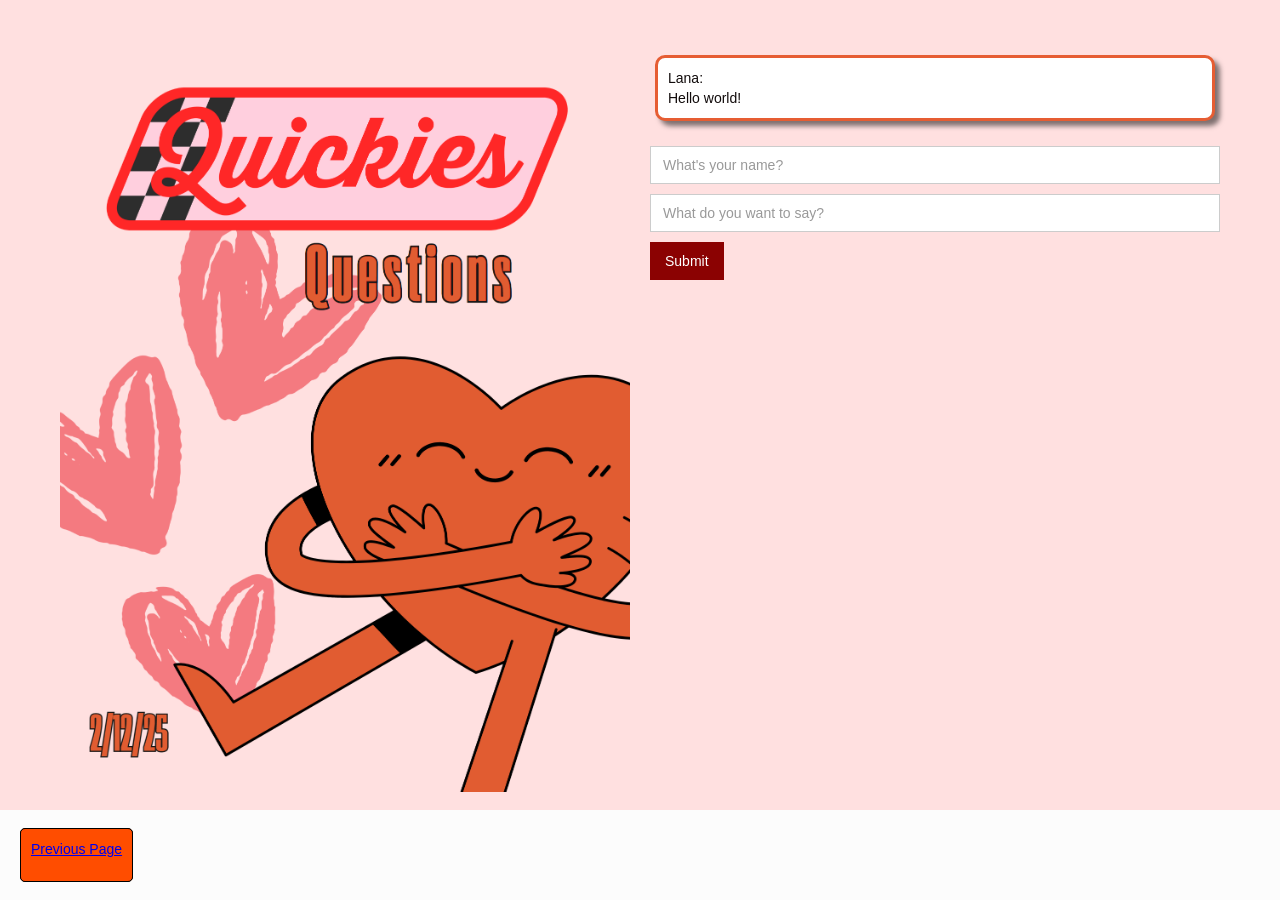
<file: index.html>
<!DOCTYPE html><!--  This site was created in Webflow. https://webflow.com  --><!--  Last Published: Wed Feb 12 2025 02:31:38 GMT+0000 (Coordinated Universal Time)  -->
<html data-wf-page="67aad3be97d8d144ce0cf465" data-wf-site="67aad3be97d8d144ce0cf45f">
<head>
  <meta charset="utf-8">
  <title>Quickies V Day 2025</title>
  <meta content="width=device-width, initial-scale=1" name="viewport">
  <meta content="Webflow" name="generator">
  <link href="static/css/normalize.css" rel="stylesheet" type="text/css">
  <link href="static/css/webflow.css" rel="stylesheet" type="text/css">
  <link href="static/css/quickies-v-day-2025.webflow.css" rel="stylesheet" type="text/css">
<!--  <script type="text/javascript">!function(o,c){var n=c.documentElement,t=" w-mod-";n.className+=t+"js",("ontouchstart"in o||o.DocumentTouch&&c instanceof DocumentTouch)&&(n.className+=t+"touch")}(window,document);</script>-->
  <link href="static/images/favicon.ico" rel="shortcut icon" type="image/x-icon">
  <link href="static/images/webclip.png" rel="apple-touch-icon">
</head>
<body class="body">
  <section class="section-2">
    <div class="columns w-row">
      <div class="w-col w-col-6"><img src="static/images/1.png" loading="lazy" width="100" height="Auto" alt="" class="image"></div>
      <div class="column w-col w-col-6">
        <div class="w-layout-vflex flex-block">
          <ol role="list" class="list w-list-unstyled">
            <li class="list-item">Lana:<br>Hello world!</li>
            <li></li>
            <li></li>
          </ol>
        </div>
        <div class="form-block w-form">
          <form id="wf-form-" action="/put_msg/1" name="wf-form-" data-name="" method="get" class="form" data-wf-page-id="67aad3be97d8d144ce0cf465" data-wf-element-id="4ffd1397-90b3-f6f1-3bc7-517f19433255">
            <input class="w-input" maxlength="256" name="name" data-name="name" placeholder="What&#x27;s your name?" type="text" id="name-2" required="">
            <input class="w-input" maxlength="256" name="chat_message" data-name="chat_message" placeholder="What do you want to say?" type="text" id="msg" required="">
            <input type="submit" data-wait="Please wait..." class="submit-button w-button" value="Submit">
          </form>
          <div class="w-form-done">
            <div>Thank you! Your submission has been received!</div>
          </div>
          <div class="w-form-fail">
            <div>Oops! Something went wrong while submitting the form.</div>
          </div>
        </div>
      </div>
    </div>
  </section>
  <section class="section">
    <a href="page-2.html" class="link-block w-inline-block">
      <div class="div-block">Previous Page</div>
    </a>
    <a href="page-2.html" class="link-block w-inline-block">
      <div class="div-block">Previous Page</div>
    </a>
  </section>
  <script src="https://d3e54v103j8qbb.cloudfront.net/js/jquery-3.5.1.min.dc5e7f18c8.js?site=67aad3be97d8d144ce0cf45f" type="text/javascript" integrity="sha256-9/aliU8dGd2tb6OSsuzixeV4y/faTqgFtohetphbbj0=" crossorigin="anonymous"></script>
  <script src="js/webflow.js" type="text/javascript"></script>
</body>
</html>
</file>
<file: static/css/webflow.css>
@font-face {
  font-family: 'webflow-icons';
  src: url("[data-uri]") format('truetype');
  font-weight: normal;
  font-style: normal;
}
[class^="w-icon-"],
[class*=" w-icon-"] {
  /* use !important to prevent issues with browser extensions that change fonts */
  font-family: 'webflow-icons' !important;
  speak: none;
  font-style: normal;
  font-weight: normal;
  font-variant: normal;
  text-transform: none;
  line-height: 1;
  /* Better Font Rendering =========== */
  -webkit-font-smoothing: antialiased;
  -moz-osx-font-smoothing: grayscale;
}
.w-icon-slider-right:before {
  content: "\e600";
}
.w-icon-slider-left:before {
  content: "\e601";
}
.w-icon-nav-menu:before {
  content: "\e602";
}
.w-icon-arrow-down:before,
.w-icon-dropdown-toggle:before {
  content: "\e603";
}
.w-icon-file-upload-remove:before {
  content: "\e900";
}
.w-icon-file-upload-icon:before {
  content: "\e903";
}
* {
  -webkit-box-sizing: border-box;
  -moz-box-sizing: border-box;
  box-sizing: border-box;
}
html {
  height: 100%;
}
body {
  margin: 0;
  min-height: 100%;
  background-color: #fff;
  font-family: Arial, sans-serif;
  font-size: 14px;
  line-height: 20px;
  color: #333;
}
img {
  max-width: 100%;
  vertical-align: middle;
  display: inline-block;
}
html.w-mod-touch * {
  background-attachment: scroll !important;
}
.w-block {
  display: block;
}
.w-inline-block {
  max-width: 100%;
  display: inline-block;
}
.w-clearfix:before,
.w-clearfix:after {
  content: " ";
  display: table;
  grid-column-start: 1;
  grid-row-start: 1;
  grid-column-end: 2;
  grid-row-end: 2;
}
.w-clearfix:after {
  clear: both;
}
.w-hidden {
  display: none;
}
.w-button {
  display: inline-block;
  padding: 9px 15px;
  background-color: #3898EC;
  color: white;
  border: 0;
  line-height: inherit;
  text-decoration: none;
  cursor: pointer;
  border-radius: 0;
}
input.w-button {
  -webkit-appearance: button;
}
html[data-w-dynpage] [data-w-cloak] {
  color: transparent !important;
}
.w-code-block {
  margin: unset;
}
pre.w-code-block code {
  all: inherit;
}
.w-optimization {
  display: contents;
}
.w-webflow-badge,
.w-webflow-badge > img {
  box-sizing: unset;
  width: unset;
  height: unset;
  max-height: unset;
  max-width: unset;
  min-height: unset;
  min-width: unset;
  margin: unset;
  padding: unset;
  float: unset;
  clear: unset;
  border: unset;
  border-radius: unset;
  background: unset;
  background-image: unset;
  background-position: unset;
  background-size: unset;
  background-repeat: unset;
  background-origin: unset;
  background-clip: unset;
  background-attachment: unset;
  background-color: unset;
  box-shadow: unset;
  transform: unset;
  transition: unset;
  direction: unset;
  font-family: unset;
  font-weight: unset;
  color: unset;
  font-size: unset;
  line-height: unset;
  font-style: unset;
  font-variant: unset;
  text-align: unset;
  letter-spacing: unset;
  text-decoration: unset;
  text-indent: unset;
  text-transform: unset;
  list-style-type: unset;
  text-shadow: unset;
  vertical-align: unset;
  cursor: unset;
  white-space: unset;
  word-break: unset;
  word-spacing: unset;
  word-wrap: unset;
}
.w-webflow-badge {
  position: fixed !important;
  display: inline-block !important;
  visibility: visible !important;
  opacity: 1 !important;
  z-index: 2147483647 !important;
  top: auto !important;
  right: 12px !important;
  bottom: 12px !important;
  left: auto !important;
  color: #aaadb0 !important;
  background-color: #fff !important;
  border-radius: 3px !important;
  padding: 6px !important;
  font-size: 12px !important;
  line-height: 14px !important;
  text-decoration: none !important;
  transform: none !important;
  margin: 0 !important;
  width: auto !important;
  height: auto !important;
  overflow: unset !important;
  white-space: nowrap;
  box-shadow: 0 0 0 1px rgba(0, 0, 0, 0.1), 0px 1px 3px rgba(0, 0, 0, 0.1);
  cursor: pointer;
}
.w-webflow-badge > img {
  position: unset;
  display: inline-block !important;
  visibility: unset !important;
  opacity: 1 !important;
  vertical-align: middle !important;
}
h1,
h2,
h3,
h4,
h5,
h6 {
  font-weight: bold;
  margin-bottom: 10px;
}
h1 {
  font-size: 38px;
  line-height: 44px;
  margin-top: 20px;
}
h2 {
  font-size: 32px;
  line-height: 36px;
  margin-top: 20px;
}
h3 {
  font-size: 24px;
  line-height: 30px;
  margin-top: 20px;
}
h4 {
  font-size: 18px;
  line-height: 24px;
  margin-top: 10px;
}
h5 {
  font-size: 14px;
  line-height: 20px;
  margin-top: 10px;
}
h6 {
  font-size: 12px;
  line-height: 18px;
  margin-top: 10px;
}
p {
  margin-top: 0;
  margin-bottom: 10px;
}
blockquote {
  margin: 0 0 10px 0;
  padding: 10px 20px;
  border-left: 5px solid #E2E2E2;
  font-size: 18px;
  line-height: 22px;
}
figure {
  margin: 0;
  margin-bottom: 10px;
}
figcaption {
  margin-top: 5px;
  text-align: center;
}
ul,
ol {
  margin-top: 0px;
  margin-bottom: 10px;
  padding-left: 40px;
}
.w-list-unstyled {
  padding-left: 0;
  list-style: none;
}
.w-embed:before,
.w-embed:after {
  content: " ";
  display: table;
  grid-column-start: 1;
  grid-row-start: 1;
  grid-column-end: 2;
  grid-row-end: 2;
}
.w-embed:after {
  clear: both;
}
.w-video {
  width: 100%;
  position: relative;
  padding: 0;
}
.w-video iframe,
.w-video object,
.w-video embed {
  position: absolute;
  top: 0;
  left: 0;
  width: 100%;
  height: 100%;
  border: none;
}
fieldset {
  padding: 0;
  margin: 0;
  border: 0;
}
button,
[type='button'],
[type='reset'] {
  border: 0;
  cursor: pointer;
  -webkit-appearance: button;
}
.w-form {
  margin: 0 0 15px;
}
.w-form-done {
  display: none;
  padding: 20px;
  text-align: center;
  background-color: #dddddd;
}
.w-form-fail {
  display: none;
  margin-top: 10px;
  padding: 10px;
  background-color: #ffdede;
}
label {
  display: block;
  margin-bottom: 5px;
  font-weight: bold;
}
.w-input,
.w-select {
  display: block;
  width: 100%;
  height: 38px;
  padding: 8px 12px;
  margin-bottom: 10px;
  font-size: 14px;
  line-height: 1.42857143;
  color: #333333;
  vertical-align: middle;
  background-color: #ffffff;
  border: 1px solid #cccccc;
}
.w-input::placeholder,
.w-select::placeholder {
  color: #999;
}
.w-input:focus,
.w-select:focus {
  border-color: #3898EC;
  outline: 0;
}
.w-input[disabled],
.w-select[disabled],
.w-input[readonly],
.w-select[readonly],
fieldset[disabled] .w-input,
fieldset[disabled] .w-select {
  cursor: not-allowed;
}
.w-input[disabled]:not(.w-input-disabled),
.w-select[disabled]:not(.w-input-disabled),
.w-input[readonly],
.w-select[readonly],
fieldset[disabled]:not(.w-input-disabled) .w-input,
fieldset[disabled]:not(.w-input-disabled) .w-select {
  background-color: #eeeeee;
}
textarea.w-input,
textarea.w-select {
  height: auto;
}
.w-select {
  background-color: #f3f3f3;
}
.w-select[multiple] {
  height: auto;
}
.w-form-label {
  display: inline-block;
  cursor: pointer;
  font-weight: normal;
  margin-bottom: 0px;
}
.w-radio {
  display: block;
  margin-bottom: 5px;
  padding-left: 20px;
}
.w-radio:before,
.w-radio:after {
  content: " ";
  display: table;
  grid-column-start: 1;
  grid-row-start: 1;
  grid-column-end: 2;
  grid-row-end: 2;
}
.w-radio:after {
  clear: both;
}
.w-radio-input {
  margin: 4px 0 0;
  line-height: normal;
  float: left;
  margin-left: -20px;
}
.w-radio-input {
  margin-top: 3px;
}
.w-file-upload {
  display: block;
  margin-bottom: 10px;
}
.w-file-upload-input {
  width: 0.1px;
  height: 0.1px;
  opacity: 0;
  overflow: hidden;
  position: absolute;
  z-index: -100;
}
.w-file-upload-default,
.w-file-upload-uploading,
.w-file-upload-success {
  display: inline-block;
  color: #333333;
}
.w-file-upload-error {
  display: block;
  margin-top: 10px;
}
.w-file-upload-default.w-hidden,
.w-file-upload-uploading.w-hidden,
.w-file-upload-error.w-hidden,
.w-file-upload-success.w-hidden {
  display: none;
}
.w-file-upload-uploading-btn {
  display: flex;
  font-size: 14px;
  font-weight: normal;
  cursor: pointer;
  margin: 0;
  padding: 8px 12px;
  border: 1px solid #cccccc;
  background-color: #fafafa;
}
.w-file-upload-file {
  display: flex;
  flex-grow: 1;
  justify-content: space-between;
  margin: 0;
  padding: 8px 9px 8px 11px;
  border: 1px solid #cccccc;
  background-color: #fafafa;
}
.w-file-upload-file-name {
  font-size: 14px;
  font-weight: normal;
  display: block;
}
.w-file-remove-link {
  margin-top: 3px;
  margin-left: 10px;
  width: auto;
  height: auto;
  padding: 3px;
  display: block;
  cursor: pointer;
}
.w-icon-file-upload-remove {
  margin: auto;
  font-size: 10px;
}
.w-file-upload-error-msg {
  display: inline-block;
  color: #ea384c;
  padding: 2px 0;
}
.w-file-upload-info {
  display: inline-block;
  line-height: 38px;
  padding: 0 12px;
}
.w-file-upload-label {
  display: inline-block;
  font-size: 14px;
  font-weight: normal;
  cursor: pointer;
  margin: 0;
  padding: 8px 12px;
  border: 1px solid #cccccc;
  background-color: #fafafa;
}
.w-icon-file-upload-icon,
.w-icon-file-upload-uploading {
  display: inline-block;
  margin-right: 8px;
  width: 20px;
}
.w-icon-file-upload-uploading {
  height: 20px;
}
.w-container {
  margin-left: auto;
  margin-right: auto;
  max-width: 940px;
}
.w-container:before,
.w-container:after {
  content: " ";
  display: table;
  grid-column-start: 1;
  grid-row-start: 1;
  grid-column-end: 2;
  grid-row-end: 2;
}
.w-container:after {
  clear: both;
}
.w-container .w-row {
  margin-left: -10px;
  margin-right: -10px;
}
.w-row:before,
.w-row:after {
  content: " ";
  display: table;
  grid-column-start: 1;
  grid-row-start: 1;
  grid-column-end: 2;
  grid-row-end: 2;
}
.w-row:after {
  clear: both;
}
.w-row .w-row {
  margin-left: 0;
  margin-right: 0;
}
.w-col {
  position: relative;
  float: left;
  width: 100%;
  min-height: 1px;
  padding-left: 10px;
  padding-right: 10px;
}
.w-col .w-col {
  padding-left: 0;
  padding-right: 0;
}
.w-col-1 {
  width: 8.33333333%;
}
.w-col-2 {
  width: 16.66666667%;
}
.w-col-3 {
  width: 25%;
}
.w-col-4 {
  width: 33.33333333%;
}
.w-col-5 {
  width: 41.66666667%;
}
.w-col-6 {
  width: 50%;
}
.w-col-7 {
  width: 58.33333333%;
}
.w-col-8 {
  width: 66.66666667%;
}
.w-col-9 {
  width: 75%;
}
.w-col-10 {
  width: 83.33333333%;
}
.w-col-11 {
  width: 91.66666667%;
}
.w-col-12 {
  width: 100%;
}
.w-hidden-main {
  display: none !important;
}
@media screen and (max-width: 991px) {
  .w-container {
    max-width: 728px;
  }
  .w-hidden-main {
    display: inherit !important;
  }
  .w-hidden-medium {
    display: none !important;
  }
  .w-col-medium-1 {
    width: 8.33333333%;
  }
  .w-col-medium-2 {
    width: 16.66666667%;
  }
  .w-col-medium-3 {
    width: 25%;
  }
  .w-col-medium-4 {
    width: 33.33333333%;
  }
  .w-col-medium-5 {
    width: 41.66666667%;
  }
  .w-col-medium-6 {
    width: 50%;
  }
  .w-col-medium-7 {
    width: 58.33333333%;
  }
  .w-col-medium-8 {
    width: 66.66666667%;
  }
  .w-col-medium-9 {
    width: 75%;
  }
  .w-col-medium-10 {
    width: 83.33333333%;
  }
  .w-col-medium-11 {
    width: 91.66666667%;
  }
  .w-col-medium-12 {
    width: 100%;
  }
  .w-col-stack {
    width: 100%;
    left: auto;
    right: auto;
  }
}
@media screen and (max-width: 767px) {
  .w-hidden-main {
    display: inherit !important;
  }
  .w-hidden-medium {
    display: inherit !important;
  }
  .w-hidden-small {
    display: none !important;
  }
  .w-row,
  .w-container .w-row {
    margin-left: 0;
    margin-right: 0;
  }
  .w-col {
    width: 100%;
    left: auto;
    right: auto;
  }
  .w-col-small-1 {
    width: 8.33333333%;
  }
  .w-col-small-2 {
    width: 16.66666667%;
  }
  .w-col-small-3 {
    width: 25%;
  }
  .w-col-small-4 {
    width: 33.33333333%;
  }
  .w-col-small-5 {
    width: 41.66666667%;
  }
  .w-col-small-6 {
    width: 50%;
  }
  .w-col-small-7 {
    width: 58.33333333%;
  }
  .w-col-small-8 {
    width: 66.66666667%;
  }
  .w-col-small-9 {
    width: 75%;
  }
  .w-col-small-10 {
    width: 83.33333333%;
  }
  .w-col-small-11 {
    width: 91.66666667%;
  }
  .w-col-small-12 {
    width: 100%;
  }
}
@media screen and (max-width: 479px) {
  .w-container {
    max-width: none;
  }
  .w-hidden-main {
    display: inherit !important;
  }
  .w-hidden-medium {
    display: inherit !important;
  }
  .w-hidden-small {
    display: inherit !important;
  }
  .w-hidden-tiny {
    display: none !important;
  }
  .w-col {
    width: 100%;
  }
  .w-col-tiny-1 {
    width: 8.33333333%;
  }
  .w-col-tiny-2 {
    width: 16.66666667%;
  }
  .w-col-tiny-3 {
    width: 25%;
  }
  .w-col-tiny-4 {
    width: 33.33333333%;
  }
  .w-col-tiny-5 {
    width: 41.66666667%;
  }
  .w-col-tiny-6 {
    width: 50%;
  }
  .w-col-tiny-7 {
    width: 58.33333333%;
  }
  .w-col-tiny-8 {
    width: 66.66666667%;
  }
  .w-col-tiny-9 {
    width: 75%;
  }
  .w-col-tiny-10 {
    width: 83.33333333%;
  }
  .w-col-tiny-11 {
    width: 91.66666667%;
  }
  .w-col-tiny-12 {
    width: 100%;
  }
}
.w-widget {
  position: relative;
}
.w-widget-map {
  width: 100%;
  height: 400px;
}
.w-widget-map label {
  width: auto;
  display: inline;
}
.w-widget-map img {
  max-width: inherit;
}
.w-widget-map .gm-style-iw {
  text-align: center;
}
.w-widget-map .gm-style-iw > button {
  display: none !important;
}
.w-widget-twitter {
  overflow: hidden;
}
.w-widget-twitter-count-shim {
  display: inline-block;
  vertical-align: top;
  position: relative;
  width: 28px;
  height: 20px;
  text-align: center;
  background: white;
  border: #758696 solid 1px;
  border-radius: 3px;
}
.w-widget-twitter-count-shim * {
  pointer-events: none;
  user-select: none;
}
.w-widget-twitter-count-shim .w-widget-twitter-count-inner {
  position: relative;
  font-size: 15px;
  line-height: 12px;
  text-align: center;
  color: #999;
  font-family: serif;
}
.w-widget-twitter-count-shim .w-widget-twitter-count-clear {
  position: relative;
  display: block;
}
.w-widget-twitter-count-shim.w--large {
  width: 36px;
  height: 28px;
}
.w-widget-twitter-count-shim.w--large .w-widget-twitter-count-inner {
  font-size: 18px;
  line-height: 18px;
}
.w-widget-twitter-count-shim:not(.w--vertical) {
  margin-left: 5px;
  margin-right: 8px;
}
.w-widget-twitter-count-shim:not(.w--vertical).w--large {
  margin-left: 6px;
}
.w-widget-twitter-count-shim:not(.w--vertical):before,
.w-widget-twitter-count-shim:not(.w--vertical):after {
  top: 50%;
  left: 0;
  border: solid transparent;
  content: ' ';
  height: 0;
  width: 0;
  position: absolute;
  pointer-events: none;
}
.w-widget-twitter-count-shim:not(.w--vertical):before {
  border-color: rgba(117, 134, 150, 0);
  border-right-color: #5d6c7b;
  border-width: 4px;
  margin-left: -9px;
  margin-top: -4px;
}
.w-widget-twitter-count-shim:not(.w--vertical).w--large:before {
  border-width: 5px;
  margin-left: -10px;
  margin-top: -5px;
}
.w-widget-twitter-count-shim:not(.w--vertical):after {
  border-color: rgba(255, 255, 255, 0);
  border-right-color: white;
  border-width: 4px;
  margin-left: -8px;
  margin-top: -4px;
}
.w-widget-twitter-count-shim:not(.w--vertical).w--large:after {
  border-width: 5px;
  margin-left: -9px;
  margin-top: -5px;
}
.w-widget-twitter-count-shim.w--vertical {
  width: 61px;
  height: 33px;
  margin-bottom: 8px;
}
.w-widget-twitter-count-shim.w--vertical:before,
.w-widget-twitter-count-shim.w--vertical:after {
  top: 100%;
  left: 50%;
  border: solid transparent;
  content: ' ';
  height: 0;
  width: 0;
  position: absolute;
  pointer-events: none;
}
.w-widget-twitter-count-shim.w--vertical:before {
  border-color: rgba(117, 134, 150, 0);
  border-top-color: #5d6c7b;
  border-width: 5px;
  margin-left: -5px;
}
.w-widget-twitter-count-shim.w--vertical:after {
  border-color: rgba(255, 255, 255, 0);
  border-top-color: white;
  border-width: 4px;
  margin-left: -4px;
}
.w-widget-twitter-count-shim.w--vertical .w-widget-twitter-count-inner {
  font-size: 18px;
  line-height: 22px;
}
.w-widget-twitter-count-shim.w--vertical.w--large {
  width: 76px;
}
.w-background-video {
  position: relative;
  overflow: hidden;
  height: 500px;
  color: white;
}
.w-background-video > video {
  background-size: cover;
  background-position: 50% 50%;
  position: absolute;
  margin: auto;
  width: 100%;
  height: 100%;
  right: -100%;
  bottom: -100%;
  top: -100%;
  left: -100%;
  object-fit: cover;
  z-index: -100;
}
.w-background-video > video::-webkit-media-controls-start-playback-button {
  display: none !important;
  -webkit-appearance: none;
}
.w-background-video--control {
  position: absolute;
  bottom: 1em;
  right: 1em;
  background-color: transparent;
  padding: 0;
}
.w-background-video--control > [hidden] {
  display: none !important;
}
.w-slider {
  position: relative;
  height: 300px;
  text-align: center;
  background: #dddddd;
  clear: both;
  -webkit-tap-highlight-color: rgba(0, 0, 0, 0);
  tap-highlight-color: rgba(0, 0, 0, 0);
}
.w-slider-mask {
  position: relative;
  display: block;
  overflow: hidden;
  z-index: 1;
  left: 0;
  right: 0;
  height: 100%;
  white-space: nowrap;
}
.w-slide {
  position: relative;
  display: inline-block;
  vertical-align: top;
  width: 100%;
  height: 100%;
  white-space: normal;
  text-align: left;
}
.w-slider-nav {
  position: absolute;
  z-index: 2;
  top: auto;
  right: 0;
  bottom: 0;
  left: 0;
  margin: auto;
  padding-top: 10px;
  height: 40px;
  text-align: center;
  -webkit-tap-highlight-color: rgba(0, 0, 0, 0);
  tap-highlight-color: rgba(0, 0, 0, 0);
}
.w-slider-nav.w-round > div {
  border-radius: 100%;
}
.w-slider-nav.w-num > div {
  width: auto;
  height: auto;
  padding: 0.2em 0.5em;
  font-size: inherit;
  line-height: inherit;
}
.w-slider-nav.w-shadow > div {
  box-shadow: 0 0 3px rgba(51, 51, 51, 0.4);
}
.w-slider-nav-invert {
  color: #fff;
}
.w-slider-nav-invert > div {
  background-color: rgba(34, 34, 34, 0.4);
}
.w-slider-nav-invert > div.w-active {
  background-color: #222;
}
.w-slider-dot {
  position: relative;
  display: inline-block;
  width: 1em;
  height: 1em;
  background-color: rgba(255, 255, 255, 0.4);
  cursor: pointer;
  margin: 0 3px 0.5em;
  transition: background-color 100ms, color 100ms;
}
.w-slider-dot.w-active {
  background-color: #fff;
}
.w-slider-dot:focus {
  outline: none;
  box-shadow: 0px 0px 0px 2px #fff;
}
.w-slider-dot:focus.w-active {
  box-shadow: none;
}
.w-slider-arrow-left,
.w-slider-arrow-right {
  position: absolute;
  width: 80px;
  top: 0;
  right: 0;
  bottom: 0;
  left: 0;
  margin: auto;
  cursor: pointer;
  overflow: hidden;
  color: white;
  font-size: 40px;
  -webkit-tap-highlight-color: rgba(0, 0, 0, 0);
  tap-highlight-color: rgba(0, 0, 0, 0);
  user-select: none;
}
.w-slider-arrow-left [class^='w-icon-'],
.w-slider-arrow-right [class^='w-icon-'],
.w-slider-arrow-left [class*=' w-icon-'],
.w-slider-arrow-right [class*=' w-icon-'] {
  position: absolute;
}
.w-slider-arrow-left:focus,
.w-slider-arrow-right:focus {
  outline: 0;
}
.w-slider-arrow-left {
  z-index: 3;
  right: auto;
}
.w-slider-arrow-right {
  z-index: 4;
  left: auto;
}
.w-icon-slider-left,
.w-icon-slider-right {
  top: 0;
  right: 0;
  bottom: 0;
  left: 0;
  margin: auto;
  width: 1em;
  height: 1em;
}
.w-slider-aria-label {
  border: 0;
  clip: rect(0 0 0 0);
  height: 1px;
  margin: -1px;
  overflow: hidden;
  padding: 0;
  position: absolute;
  width: 1px;
}
.w-slider-force-show {
  display: block !important;
}
.w-dropdown {
  display: inline-block;
  position: relative;
  text-align: left;
  margin-left: auto;
  margin-right: auto;
  z-index: 900;
}
.w-dropdown-btn,
.w-dropdown-toggle,
.w-dropdown-link {
  position: relative;
  vertical-align: top;
  text-decoration: none;
  color: #222222;
  padding: 20px;
  text-align: left;
  margin-left: auto;
  margin-right: auto;
  white-space: nowrap;
}
.w-dropdown-toggle {
  user-select: none;
  display: inline-block;
  cursor: pointer;
  padding-right: 40px;
}
.w-dropdown-toggle:focus {
  outline: 0;
}
.w-icon-dropdown-toggle {
  position: absolute;
  top: 0;
  right: 0;
  bottom: 0;
  margin: auto;
  margin-right: 20px;
  width: 1em;
  height: 1em;
}
.w-dropdown-list {
  position: absolute;
  background: #dddddd;
  display: none;
  min-width: 100%;
}
.w-dropdown-list.w--open {
  display: block;
}
.w-dropdown-link {
  padding: 10px 20px;
  display: block;
  color: #222222;
}
.w-dropdown-link.w--current {
  color: #0082f3;
}
.w-dropdown-link:focus {
  outline: 0;
}
@media screen and (max-width: 767px) {
  .w-nav-brand {
    padding-left: 10px;
  }
}
/**
 * ## Note
 * Safari (on both iOS and OS X) does not handle viewport units (vh, vw) well.
 * For example percentage units do not work on descendants of elements that
 * have any dimensions expressed in viewport units. It also doesn’t handle them at
 * all in `calc()`.
 */
/**
 * Wrapper around all lightbox elements
 *
 * 1. Since the lightbox can receive focus, IE also gives it an outline.
 * 2. Fixes flickering on Chrome when a transition is in progress
 *    underneath the lightbox.
 */
.w-lightbox-backdrop {
  cursor: auto;
  font-style: normal;
  letter-spacing: normal;
  list-style: disc;
  text-indent: 0;
  text-shadow: none;
  text-transform: none;
  visibility: visible;
  white-space: normal;
  word-break: normal;
  word-spacing: normal;
  word-wrap: normal;
  position: fixed;
  top: 0;
  right: 0;
  bottom: 0;
  left: 0;
  color: #fff;
  font-family: "Helvetica Neue", Helvetica, Ubuntu, "Segoe UI", Verdana, sans-serif;
  font-size: 17px;
  line-height: 1.2;
  font-weight: 300;
  text-align: center;
  background: rgba(0, 0, 0, 0.9);
  z-index: 2000;
  outline: 0;
  /* 1 */
  opacity: 0;
  -webkit-user-select: none;
  -moz-user-select: none;
  -webkit-tap-highlight-color: transparent;
  -webkit-transform: translate(0, 0);
  /* 2 */
}
/**
 * Neat trick to bind the rubberband effect to our canvas instead of the whole
 * document on iOS. It also prevents a bug that causes the document underneath to scroll.
 */
.w-lightbox-backdrop,
.w-lightbox-container {
  height: 100%;
  overflow: auto;
  -webkit-overflow-scrolling: touch;
}
.w-lightbox-content {
  position: relative;
  height: 100vh;
  overflow: hidden;
}
.w-lightbox-view {
  position: absolute;
  width: 100vw;
  height: 100vh;
  opacity: 0;
}
.w-lightbox-view:before {
  content: "";
  height: 100vh;
}
/* .w-lightbox-content */
.w-lightbox-group,
.w-lightbox-group .w-lightbox-view,
.w-lightbox-group .w-lightbox-view:before {
  height: 86vh;
}
.w-lightbox-frame,
.w-lightbox-view:before {
  display: inline-block;
  vertical-align: middle;
}
/*
 * 1. Remove default margin set by user-agent on the <figure> element.
 */
.w-lightbox-figure {
  position: relative;
  margin: 0;
  /* 1 */
}
.w-lightbox-group .w-lightbox-figure {
  cursor: pointer;
}
/**
 * IE adds image dimensions as width and height attributes on the IMG tag,
 * but we need both width and height to be set to auto to enable scaling.
 */
.w-lightbox-img {
  width: auto;
  height: auto;
  max-width: none;
}
/**
 * 1. Reset if style is set by user on "All Images"
 */
.w-lightbox-image {
  display: block;
  float: none;
  /* 1 */
  max-width: 100vw;
  max-height: 100vh;
}
.w-lightbox-group .w-lightbox-image {
  max-height: 86vh;
}
.w-lightbox-caption {
  position: absolute;
  right: 0;
  bottom: 0;
  left: 0;
  padding: 0.5em 1em;
  background: rgba(0, 0, 0, 0.4);
  text-align: left;
  text-overflow: ellipsis;
  white-space: nowrap;
  overflow: hidden;
}
.w-lightbox-embed {
  position: absolute;
  top: 0;
  right: 0;
  bottom: 0;
  left: 0;
  width: 100%;
  height: 100%;
}
.w-lightbox-control {
  position: absolute;
  top: 0;
  width: 4em;
  background-size: 24px;
  background-repeat: no-repeat;
  background-position: center;
  cursor: pointer;
  -webkit-transition: all 0.3s;
  transition: all 0.3s;
}
.w-lightbox-left {
  display: none;
  bottom: 0;
  left: 0;
  /* <svg xmlns="http://www.w3.org/2000/svg" viewBox="-20 0 24 40" width="24" height="40"><g transform="rotate(45)"><path d="m0 0h5v23h23v5h-28z" opacity=".4"/><path d="m1 1h3v23h23v3h-26z" fill="#fff"/></g></svg> */
  background-image: url("[data-uri]");
}
.w-lightbox-right {
  display: none;
  right: 0;
  bottom: 0;
  /* <svg xmlns="http://www.w3.org/2000/svg" viewBox="-4 0 24 40" width="24" height="40"><g transform="rotate(45)"><path d="m0-0h28v28h-5v-23h-23z" opacity=".4"/><path d="m1 1h26v26h-3v-23h-23z" fill="#fff"/></g></svg> */
  background-image: url("[data-uri]");
}
/*
 * Without specifying the with and height inside the SVG, all versions of IE render the icon too small.
 * The bug does not seem to manifest itself if the elements are tall enough such as the above arrows.
 * (http://stackoverflow.com/questions/16092114/background-size-differs-in-internet-explorer)
 */
.w-lightbox-close {
  right: 0;
  height: 2.6em;
  /* <svg xmlns="http://www.w3.org/2000/svg" viewBox="-4 0 18 17" width="18" height="17"><g transform="rotate(45)"><path d="m0 0h7v-7h5v7h7v5h-7v7h-5v-7h-7z" opacity=".4"/><path d="m1 1h7v-7h3v7h7v3h-7v7h-3v-7h-7z" fill="#fff"/></g></svg> */
  background-image: url("[data-uri]");
  background-size: 18px;
}
/**
 * 1. All IE versions add extra space at the bottom without this.
 */
.w-lightbox-strip {
  position: absolute;
  bottom: 0;
  left: 0;
  right: 0;
  padding: 0 1vh;
  line-height: 0;
  /* 1 */
  white-space: nowrap;
  overflow-x: auto;
  overflow-y: hidden;
}
/*
 * 1. We use content-box to avoid having to do `width: calc(10vh + 2vw)`
 *    which doesn’t work in Safari anyway.
 * 2. Chrome renders images pixelated when switching to GPU. Making sure
 *    the parent is also rendered on the GPU (by setting translate3d for
 *    example) fixes this behavior.
 */
.w-lightbox-item {
  display: inline-block;
  width: 10vh;
  padding: 2vh 1vh;
  box-sizing: content-box;
  /* 1 */
  cursor: pointer;
  -webkit-transform: translate3d(0, 0, 0);
  /* 2 */
}
.w-lightbox-active {
  opacity: 0.3;
}
.w-lightbox-thumbnail {
  position: relative;
  height: 10vh;
  background: #222;
  overflow: hidden;
}
.w-lightbox-thumbnail-image {
  position: absolute;
  top: 0;
  left: 0;
}
.w-lightbox-thumbnail .w-lightbox-tall {
  top: 50%;
  width: 100%;
  -webkit-transform: translate(0, -50%);
  transform: translate(0, -50%);
}
.w-lightbox-thumbnail .w-lightbox-wide {
  left: 50%;
  height: 100%;
  -webkit-transform: translate(-50%, 0);
  transform: translate(-50%, 0);
}
/*
 * Spinner
 *
 * Absolute pixel values are used to avoid rounding errors that would cause
 * the white spinning element to be misaligned with the track.
 */
.w-lightbox-spinner {
  position: absolute;
  top: 50%;
  left: 50%;
  box-sizing: border-box;
  width: 40px;
  height: 40px;
  margin-top: -20px;
  margin-left: -20px;
  border: 5px solid rgba(0, 0, 0, 0.4);
  border-radius: 50%;
  -webkit-animation: spin 0.8s infinite linear;
  animation: spin 0.8s infinite linear;
}
.w-lightbox-spinner:after {
  content: "";
  position: absolute;
  top: -4px;
  right: -4px;
  bottom: -4px;
  left: -4px;
  border: 3px solid transparent;
  border-bottom-color: #fff;
  border-radius: 50%;
}
/*
 * Utility classes
 */
.w-lightbox-hide {
  display: none;
}
.w-lightbox-noscroll {
  overflow: hidden;
}
@media (min-width: 768px) {
  .w-lightbox-content {
    height: 96vh;
    margin-top: 2vh;
  }
  .w-lightbox-view,
  .w-lightbox-view:before {
    height: 96vh;
  }
  /* .w-lightbox-content */
  .w-lightbox-group,
  .w-lightbox-group .w-lightbox-view,
  .w-lightbox-group .w-lightbox-view:before {
    height: 84vh;
  }
  .w-lightbox-image {
    max-width: 96vw;
    max-height: 96vh;
  }
  .w-lightbox-group .w-lightbox-image {
    max-width: 82.3vw;
    max-height: 84vh;
  }
  .w-lightbox-left,
  .w-lightbox-right {
    display: block;
    opacity: 0.5;
  }
  .w-lightbox-close {
    opacity: 0.8;
  }
  .w-lightbox-control:hover {
    opacity: 1;
  }
}
.w-lightbox-inactive,
.w-lightbox-inactive:hover {
  opacity: 0;
}
.w-richtext:before,
.w-richtext:after {
  content: " ";
  display: table;
  grid-column-start: 1;
  grid-row-start: 1;
  grid-column-end: 2;
  grid-row-end: 2;
}
.w-richtext:after {
  clear: both;
}
.w-richtext[contenteditable="true"]:before,
.w-richtext[contenteditable="true"]:after {
  white-space: initial;
}
.w-richtext ol,
.w-richtext ul {
  overflow: hidden;
}
.w-richtext .w-richtext-figure-selected.w-richtext-figure-type-video div:after,
.w-richtext .w-richtext-figure-selected[data-rt-type="video"] div:after {
  outline: 2px solid #2895f7;
}
.w-richtext .w-richtext-figure-selected.w-richtext-figure-type-image div,
.w-richtext .w-richtext-figure-selected[data-rt-type="image"] div {
  outline: 2px solid #2895f7;
}
.w-richtext figure.w-richtext-figure-type-video > div:after,
.w-richtext figure[data-rt-type="video"] > div:after {
  content: '';
  position: absolute;
  display: none;
  left: 0;
  top: 0;
  right: 0;
  bottom: 0;
}
.w-richtext figure {
  position: relative;
  max-width: 60%;
}
.w-richtext figure > div:before {
  cursor: default!important;
}
.w-richtext figure img {
  width: 100%;
}
.w-richtext figure figcaption.w-richtext-figcaption-placeholder {
  opacity: 0.6;
}
.w-richtext figure div {
  /* fix incorrectly sized selection border in the data manager */
  font-size: 0px;
  color: transparent;
}
.w-richtext figure.w-richtext-figure-type-image,
.w-richtext figure[data-rt-type="image"] {
  display: table;
}
.w-richtext figure.w-richtext-figure-type-image > div,
.w-richtext figure[data-rt-type="image"] > div {
  display: inline-block;
}
.w-richtext figure.w-richtext-figure-type-image > figcaption,
.w-richtext figure[data-rt-type="image"] > figcaption {
  display: table-caption;
  caption-side: bottom;
}
.w-richtext figure.w-richtext-figure-type-video,
.w-richtext figure[data-rt-type="video"] {
  width: 60%;
  height: 0;
}
.w-richtext figure.w-richtext-figure-type-video iframe,
.w-richtext figure[data-rt-type="video"] iframe {
  position: absolute;
  top: 0;
  left: 0;
  width: 100%;
  height: 100%;
}
.w-richtext figure.w-richtext-figure-type-video > div,
.w-richtext figure[data-rt-type="video"] > div {
  width: 100%;
}
.w-richtext figure.w-richtext-align-center {
  margin-right: auto;
  margin-left: auto;
  clear: both;
}
.w-richtext figure.w-richtext-align-center.w-richtext-figure-type-image > div,
.w-richtext figure.w-richtext-align-center[data-rt-type="image"] > div {
  max-width: 100%;
}
.w-richtext figure.w-richtext-align-normal {
  clear: both;
}
.w-richtext figure.w-richtext-align-fullwidth {
  width: 100%;
  max-width: 100%;
  text-align: center;
  clear: both;
  display: block;
  margin-right: auto;
  margin-left: auto;
}
.w-richtext figure.w-richtext-align-fullwidth > div {
  display: inline-block;
  /* padding-bottom is used for aspect ratios in video figures
      we want the div to inherit that so hover/selection borders in the designer-canvas
      fit right*/
  padding-bottom: inherit;
}
.w-richtext figure.w-richtext-align-fullwidth > figcaption {
  display: block;
}
.w-richtext figure.w-richtext-align-floatleft {
  float: left;
  margin-right: 15px;
  clear: none;
}
.w-richtext figure.w-richtext-align-floatright {
  float: right;
  margin-left: 15px;
  clear: none;
}
.w-nav {
  position: relative;
  background: #dddddd;
  z-index: 1000;
}
.w-nav:before,
.w-nav:after {
  content: " ";
  display: table;
  grid-column-start: 1;
  grid-row-start: 1;
  grid-column-end: 2;
  grid-row-end: 2;
}
.w-nav:after {
  clear: both;
}
.w-nav-brand {
  position: relative;
  float: left;
  text-decoration: none;
  color: #333333;
}
.w-nav-link {
  position: relative;
  display: inline-block;
  vertical-align: top;
  text-decoration: none;
  color: #222222;
  padding: 20px;
  text-align: left;
  margin-left: auto;
  margin-right: auto;
}
.w-nav-link.w--current {
  color: #0082f3;
}
.w-nav-menu {
  position: relative;
  float: right;
}
[data-nav-menu-open] {
  display: block !important;
  position: absolute;
  top: 100%;
  left: 0;
  right: 0;
  background: #C8C8C8;
  text-align: center;
  overflow: visible;
  min-width: 200px;
}
.w--nav-link-open {
  display: block;
  position: relative;
}
.w-nav-overlay {
  position: absolute;
  overflow: hidden;
  display: none;
  top: 100%;
  left: 0;
  right: 0;
  width: 100%;
}
.w-nav-overlay [data-nav-menu-open] {
  top: 0;
}
.w-nav[data-animation='over-left'] .w-nav-overlay {
  width: auto;
}
.w-nav[data-animation='over-left'] .w-nav-overlay,
.w-nav[data-animation='over-left'] [data-nav-menu-open] {
  right: auto;
  z-index: 1;
  top: 0;
}
.w-nav[data-animation='over-right'] .w-nav-overlay {
  width: auto;
}
.w-nav[data-animation='over-right'] .w-nav-overlay,
.w-nav[data-animation='over-right'] [data-nav-menu-open] {
  left: auto;
  z-index: 1;
  top: 0;
}
.w-nav-button {
  position: relative;
  float: right;
  padding: 18px;
  font-size: 24px;
  display: none;
  cursor: pointer;
  -webkit-tap-highlight-color: rgba(0, 0, 0, 0);
  tap-highlight-color: rgba(0, 0, 0, 0);
  user-select: none;
}
.w-nav-button:focus {
  outline: 0;
}
.w-nav-button.w--open {
  background-color: #C8C8C8;
  color: white;
}
.w-nav[data-collapse='all'] .w-nav-menu {
  display: none;
}
.w-nav[data-collapse='all'] .w-nav-button {
  display: block;
}
.w--nav-dropdown-open {
  display: block;
}
.w--nav-dropdown-toggle-open {
  display: block;
}
.w--nav-dropdown-list-open {
  position: static;
}
@media screen and (max-width: 991px) {
  .w-nav[data-collapse='medium'] .w-nav-menu {
    display: none;
  }
  .w-nav[data-collapse='medium'] .w-nav-button {
    display: block;
  }
}
@media screen and (max-width: 767px) {
  .w-nav[data-collapse='small'] .w-nav-menu {
    display: none;
  }
  .w-nav[data-collapse='small'] .w-nav-button {
    display: block;
  }
  .w-nav-brand {
    padding-left: 10px;
  }
}
@media screen and (max-width: 479px) {
  .w-nav[data-collapse='tiny'] .w-nav-menu {
    display: none;
  }
  .w-nav[data-collapse='tiny'] .w-nav-button {
    display: block;
  }
}
.w-tabs {
  position: relative;
}
.w-tabs:before,
.w-tabs:after {
  content: " ";
  display: table;
  grid-column-start: 1;
  grid-row-start: 1;
  grid-column-end: 2;
  grid-row-end: 2;
}
.w-tabs:after {
  clear: both;
}
.w-tab-menu {
  position: relative;
}
.w-tab-link {
  position: relative;
  display: inline-block;
  vertical-align: top;
  text-decoration: none;
  padding: 9px 30px;
  text-align: left;
  cursor: pointer;
  color: #222222;
  background-color: #dddddd;
}
.w-tab-link.w--current {
  background-color: #C8C8C8;
}
.w-tab-link:focus {
  outline: 0;
}
.w-tab-content {
  position: relative;
  display: block;
  overflow: hidden;
}
.w-tab-pane {
  position: relative;
  display: none;
}
.w--tab-active {
  display: block;
}
@media screen and (max-width: 479px) {
  .w-tab-link {
    display: block;
  }
}
.w-ix-emptyfix:after {
  content: "";
}
@keyframes spin {
  0% {
    transform: rotate(0deg);
  }
  100% {
    transform: rotate(360deg);
  }
}
.w-dyn-empty {
  padding: 10px;
  background-color: #dddddd;
}
.w-dyn-hide {
  display: none !important;
}
.w-dyn-bind-empty {
  display: none !important;
}
.w-condition-invisible {
  display: none !important;
}
.wf-layout-layout {
  display: grid;
}
.w-code-component > * {
  height: 100%;
  width: 100%;
  position: absolute;
  top: 0;
  left: 0;
}
</file>
<file: static/css/quickies-v-day-2025.webflow.css>
.w-layout-vflex {
  flex-direction: column;
  align-items: flex-start;
  display: flex;
  flex-grow: 1;
  height: 80%;
}

.body {
  color: #ffe0e0;
  background-color: #ffe0e0;
  max-height: 100%;
  padding: 20px;
}

.image {
  width: 100%;
}

.paragraph {
  outline-offset: 0px;
  color: #600;
  background-color: #fff;
  outline: 3px solid #ffe0e0;
  height: 100%;
  min-height: 80%;
}

.field-label {
  color: #5f0000;
}

.field-label-2 {
  color: #4e0000;
}

.submit-button {
  background-color: #8b0202;
}

.form {
  height: 20%;
  margin-top: 19px;
}

.collection-list-wrapper {
  color: #6d0202;
  background-color: #fff;
  flex-flow: column;
  flex: 0 auto;
  order: 1;
  align-self: stretch;
  display: flex;
  position: relative;
  overflow: auto;
}

.column {
  flex-flow: column;
  display: flex;
}

.form-block {
  height: 20%;
  flex: none;
  align-self: stretch;
}

.flex-block {
  flex: 1;
  align-self: stretch;
}

.list {
  align-self: stretch;
  margin-bottom: 1px;
  padding-left: 0;
  list-style-type: none;
}

.list-item {
  color: #110b0b;
  background-color: #fff;
  border: 3px solid #e65d33;
  border-radius: 10px;
  padding: 10px;
  margin: 5px;
  box-shadow: 5px 5px 5px rgba(0, 0, 0, 0.5);
}

.section {
  background-color: #fcfcfc;
  width: 100%;
  height: 10%;
  padding-left: 20px;
  padding-right: 20px;
  position: fixed;
  inset: auto 0% 0%;
}

.section-2 {
  width: 100%;
  height: 90%;
  padding: 50px;
  position: fixed;
  overflow-y: scroll;
  inset: 0% 0% auto;
}

.link-block {
  text-align: center;
  vertical-align: middle;
  background-color: #ff4d00;
  border: 1px solid #000;
  border-radius: 5px;
  height: 60%;
  padding: 10px;
  position: absolute;
  top: 20%;
}

.columns {
  width: 100%;
  height: 100%;
  position: relative;
  inset: 0%;
}

.div-block {
  text-align: center;
  position: static;
}

.quickies-nav-button {
    position: absolute;
    color: rgb(0, 0, 0);
    text-decoration: none;
    font-weight: bold;
}

.quickies-prev {
    left: 1%;
}

.quickies-next {
    right: 1%;
}
</file>
